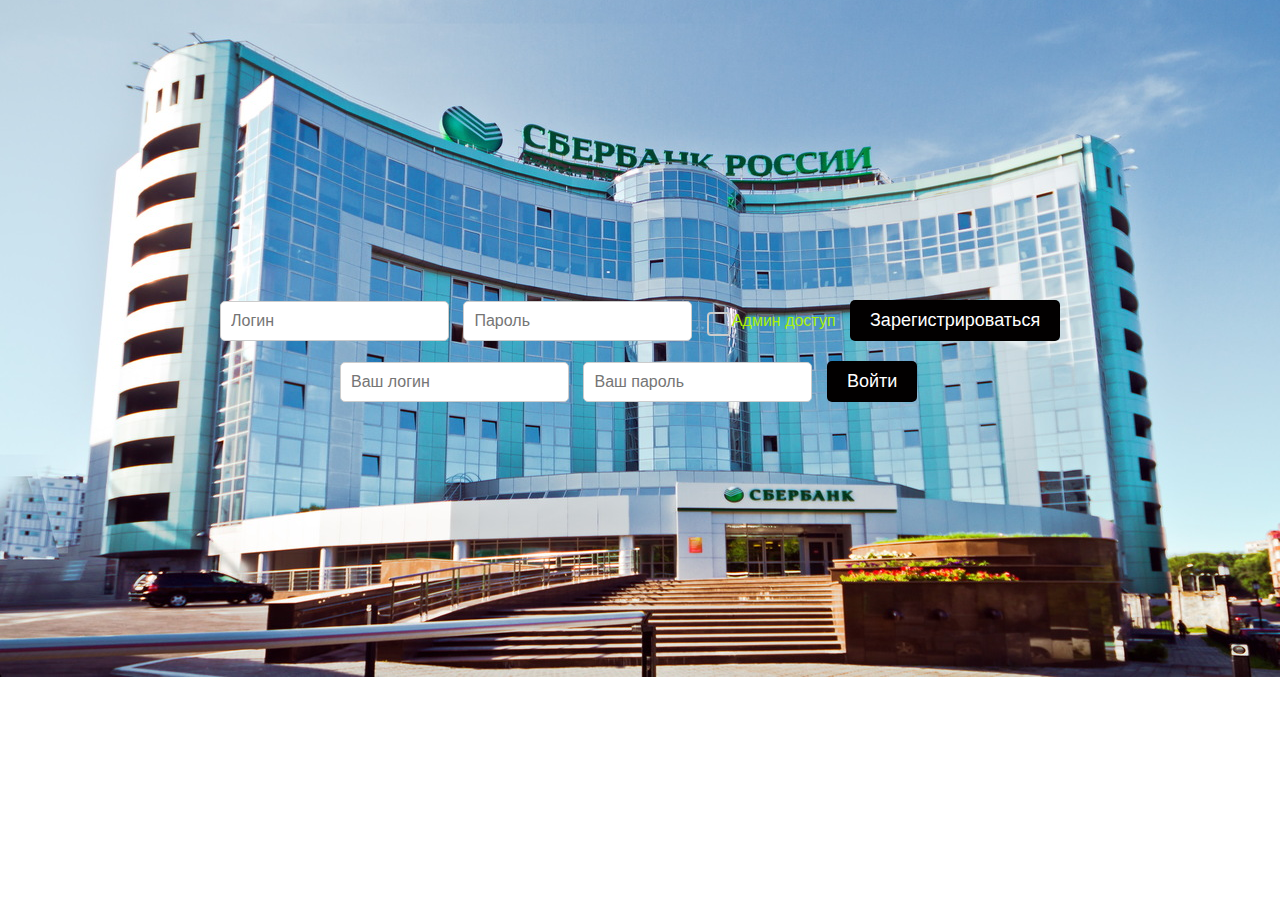
<file: index.html>
<!DOCTYPE html>
<html lang="en">
  <head>
    <meta charset="UTF-8" />
    <meta http-equiv="X-UA-Compatible" content="IE=edge" />
    <meta name="viewport" content="width=device-width, initial-scale=1.0" />
    <link rel="stylesheet" href="style.css" />
    <title>Bank</title>
  </head>
  <body>
    <div class="container">
      <div class="register-form">
        <input
          placeholder="Логин"
          class="register-input-login inputs"
          type="text"
        />
        <input
          placeholder="Пароль"
          class="register-input-pass inputs"
          type="text"
        />
        <input type="checkbox" id="myCheckbox" />
        <label for="myCheckbox">Админ доступ</label>
        <button class="register-button btns">Зарегистрироваться</button>
      </div>
      <div class="login-form">
        <input
          placeholder="Ваш логин"
          class="login-input-login inputs"
          type="text"
        />
        <input
          placeholder="Ваш пароль"
          class="login-input-pass inputs"
          type="text"
        />
        <button class="login-button btns">Войти</button>
      </div>
      <div class="balance "></div>
      <div class="withdrawsCount "></div>
      <div class="fillBalance ">
        <input
          class="fillInput"
          placeholder="Сумма для пополнения"
          type="text"
        /><button class="fillButton">Пополнить</button>
      </div>
      <div class="withdrawMoney ">
        <input
          class="withdrawInput"
          placeholder="Сумма для выплаты"
          type="text"
        /><button class="withdrawButton">Снять</button>
      </div>
      <div class="balanceBan"></div>
      <div class="limitChanger ">
        <input
          class="limitInput"
          placeholder="Лимит для вывода"
          type="text"
        /><button class="limitButton">Изменить</button>
      </div>
      <button class="leave">Выйти</button>
    </div>
    <script src="BankCount.js"></script>
  </body>
</html>
</file>
<file: style.css>
* {
  font-family: 'Lucida Sans', 'Lucida Sans Regular', 'Lucida Grande', 'Lucida Sans Unicode', Geneva, Verdana, sans-serif;
}

body {
  background-image: url(sber1.jpg);
  background-repeat: no-repeat;
  background-position: center;
  background-size: cover;
}


.container {
  width: 900px;
  margin: 0 auto;
}

.hide { 
  display: none;
}

.show {
  display: block;
}

/* Стили для обычного состояния */
input[type="checkbox"] {
  display: none;
}
 label {
  position: relative;
  display: inline-block;
  cursor: pointer;
  color: #abf205;
  padding-left: 25px;
  margin-right: 10px;
}
 label:before {
  content: "";
  position: absolute;
  left: 0;
  top: 0;
  width: 20px;
  height: 20px;
  border: 2px solid #ccc;
  border-radius: 4px;
}
 /* Стили для состояния "checked" */
input[type="checkbox"]:checked + label:before {
  background-color: #f9c20d;
  border-color: #f9c20d;
  margin-right: 10px;
}
 /* Стили для псевдоэлемента "checkmark" */
label:after {
  content: "";
  position: absolute;
  display: none;
  left: 7px;
  top: 3px;
  width: 5px;
  height: 10px;
  border: solid #fff;
  border-width: 0 2px 2px 0;
  transform: rotate(45deg);
}
 /* Стили для состояния "checked" псевдоэлемента "checkmark" */
input[type="checkbox"]:checked + label:after {
  display: block;
}
.login-form {

  
  margin-left: 150px;
  margin-bottom: 100px;
}
.inputs {
  margin-right: 10px;
  padding: 10px;
  border: 1px solid #ccc;
  border-radius: 5px;
  font-size: 16px;
  color: #333;
}
.btns {
  padding: 10px 20px;
  background-color: #020000;
  color: #fff;
  border: none;
  border-radius: 5px;
  font-size: 18px;
  cursor: pointer;
}

.loginInfoText {
  color: #88e8f0;
  font-size: 40px;
  width: 100%;
}

.withdrawsCount {
  color: #abf205;
  font-size: 30px;
  width: 100%;
  margin-bottom: 30px;
}

.balance {
  padding: 0;
  margin: 0;
  color: #2bb095;
  font-size: 50px;
  width: 100%;
  margin-bottom: 30px;
}

.fillBalance {
  margin-bottom: 30px;
}

.fillInput {
  margin-right: 10px;
  padding: 10px;
  border: 1px solid #ccc;
  border-radius: 5px;
  font-size: 16px;
  color: #333;
}
.fillButton {
  padding: 10px 20px;
  background-color: #ff0000;
  color: #fff;
  border: none;
  border-radius: 5px;
  font-size: 18px;
  cursor: pointer;
}

.withdrawMoney {
  margin-bottom: 30px;
}
.withdrawInput {
  margin-right: 10px;
  padding: 10px;
  border: 1px solid #ccc;
  border-radius: 5px;
  font-size: 16px;
  color: #333;
}
.withdrawButton {
  padding: 10px 20px;
  background-color: #0217ff;
  color: #fff;
  border: none;
  border-radius: 5px;
  font-size: 18px;
  cursor: pointer;
}

.balanceBan {
  color: #f205e2;
  font-size: 18px;
  margin-bottom: 400px;
}
.limitChanger {
}
.limitInput {
  margin-right: 10px;
  padding: 10px;
  border: 1px solid #ccc;
  border-radius: 5px;
  font-size: 16px;
  color: #333;
}
.limitButton {
  padding: 10px 20px;
  background-color: #e55e04;
  color: #fff;
  border: none;
  border-radius: 5px;
  margin-bottom: 20px;
  font-size: 18px;
  cursor: pointer;
}
.leave {
  padding: 10px 20px;
  background-color: #040201;
  color: #fff;
  border: none;
  border-radius: 5px;
  font-size: 18px;
  cursor: pointer;
  width: 100%;

}

.register-form {
  margin-top: 300px;
  margin-bottom: 20px;
  margin-left: 30px;
}
.register-input-login {

}
.register-input-pass {
}
.register-button {
}
</file>
